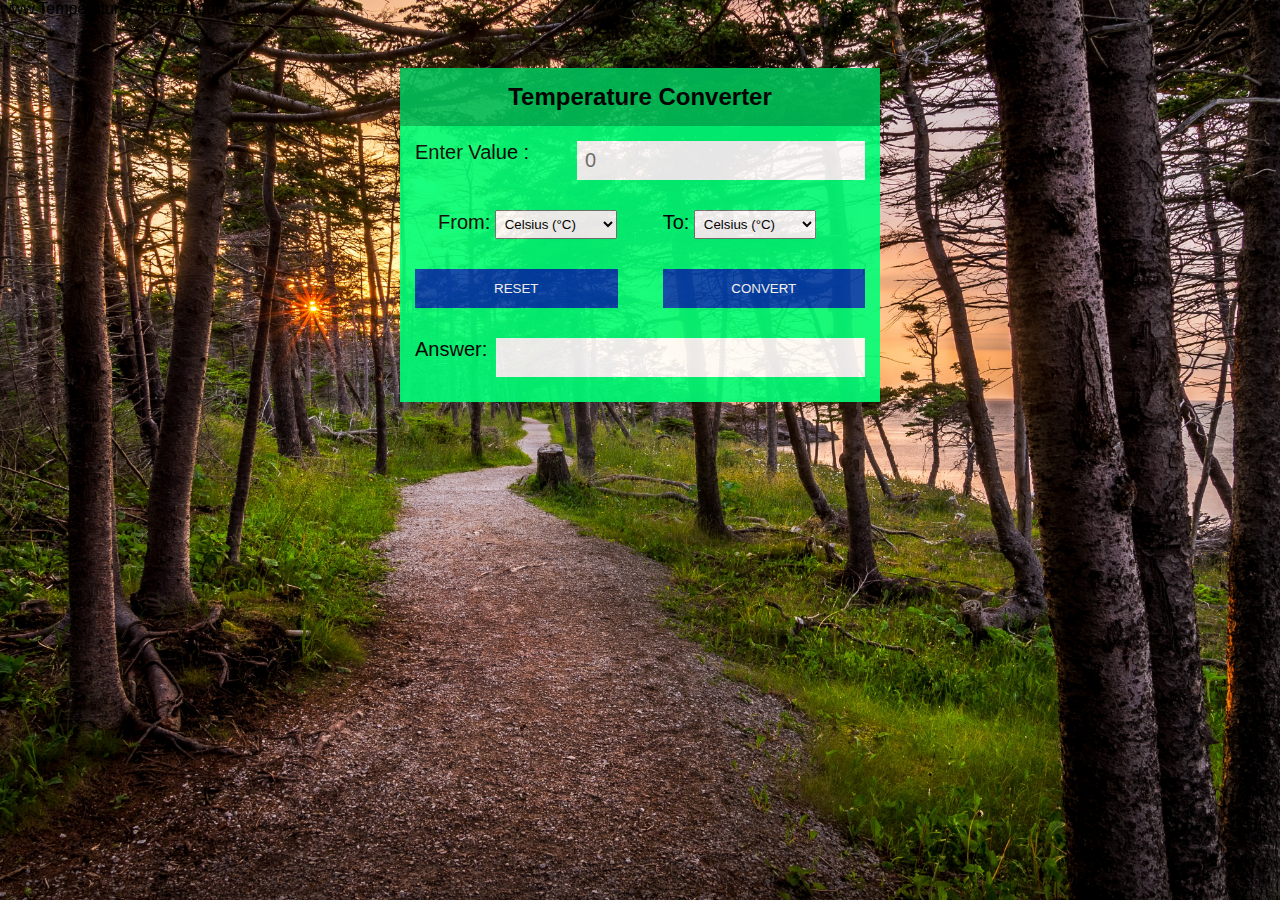
<file: Temperature Converter Task 3/index.html>
<!doctype html>
<html lang="en">
  <head>
    
    <meta charset="utf-8">
    <meta name="viewport" content="width=device-width, initial-scale=1, shrink-to-fit=no">

  


    <link rel="stylesheet" href="style.css">
    <script src="first.js"></script>
  
    <title>Temparature</title>

  </head>
  <body>

    <div class="hero">
        <nav>
            www.Temperatureconverter.com
			<!-- for navigation bar in future -->
			
		</nav>

        <div class="temp_calculator ">
            <h2 class="title">Temperature Converter</h2>
            <form action="" name="form">
        <div class="temp_calculator_inputs">
            <div class="calculator_value">
                <label for="">Enter Value :</label>
            <input type="text" placeholder="0" name="value" id="input_value">
          </div>
          <div class="calculator_input">
              <label for="">From:</label>
              <select name="input" id="input">
                  <option value="celsius">Celsius (°C)</option>
              <option value="fahrenheit">Fahrenheit (°F)</option>
              <option value="kelvin">Kelvin (°K)</option>
            </select>
        </div>
        <div class="calculator_input">
            <label for="">To:</label>
            <select name="output" id="output">
              <option value="celsius">Celsius (°C)</option>
              <option value="fahrenheit">Fahrenheit (°F)</option>
              <option value="kelvin">Kelvin (°K)</option>
            </select>
          </div>          
        </div>
        <button type="button" id="clear" class="cal-btn" onclick="reset()">Reset</button>
        <button type="button" id="convert" class="cal-btn" onclick="convertTemperature()">Convert</button>
        <div class="result_area">
            <label for="">Answer:</label>
            <input type="text" value="" id="result">
        </div>
    </form>
</div>
</div>


    <script>
      
    </script>

</html>
</file>
<file: Temperature Converter Task 3/style.css>
*{
	padding: 0;
	margin: 0;
	font-family: 'Josefin Sans', sans-serif;
	box-sizing: border-box;
}

.hero{
	height: 100vh;
	width: 100%;
	background-image: url(background.jpg);
	background-size: cover;

	background-position: center;
}



.display {
    padding-left: 250px;
    padding-right: 250px;
    padding-top: 250px;
    
}
.display h1{
    font-size: 35px;
    color: #000;
}
.temp_calculator {
    width: 480px;
    margin: 50px auto;
    background-color: #01ff78;
    opacity: .9;
}
form {
    padding: 15px;
}
h2.title {
    background: #00c059;
    color: rgb(0, 0, 0);
    text-align: center;
    padding: 15px;
}
.calculator_input {
    float: left;
}
label {
    font-size: 20px;
}
input {
    width: 100%;
    font-size: 20px;
    border: none;
    background: #fff;
    padding: 8px;
}
.result_area label {
    width: 18%;
    float: left;
}
.result_area input {
    width: 82%;
}
.calculator_value label {
    width: 36%;
    float: left;
}
.calculator_value input {
    width: 64%;
}
.calculator_value {
    margin-bottom: 30px;
}

.calculator_input {
    padding: 0px 23px;
    margin-bottom: 30px;
}

.result_area {
    margin-top: 30px;
    margin-bottom: 10px;
}
button#convert {
    float: right;
}
button.cal-btn {
    width: 45%;
    padding: 12px;
    border: none;
    background:#003fab;
    color: #fff;
    text-transform: uppercase;
    font-weight: 500;
    cursor: pointer;
}
select {
    padding: 5px;
}
</file>
